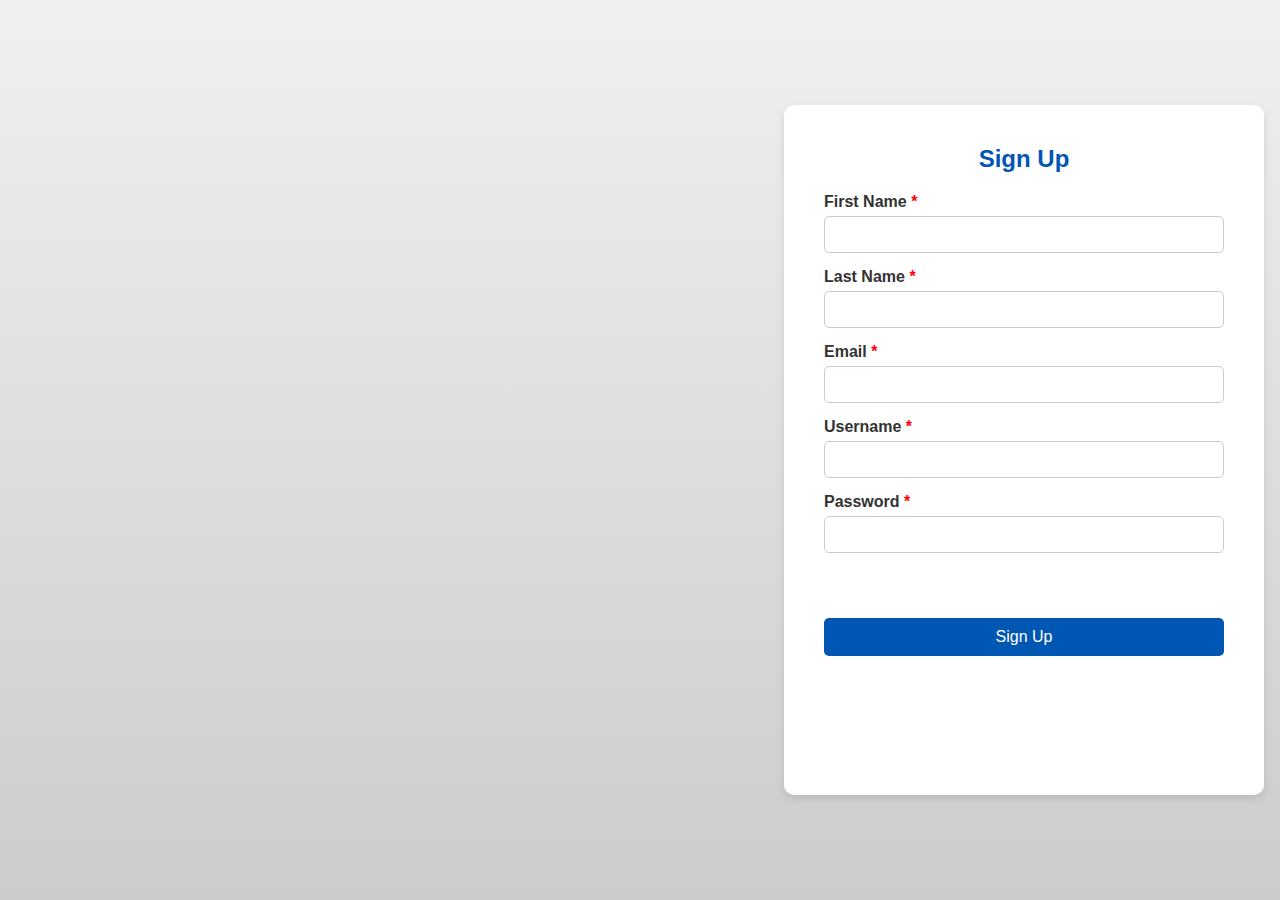
<file: TeamDomination_FinalProject_FrontEnd/signup.html>
<!DOCTYPE html>
<html lang="en">
<head>
    <meta charset="UTF-8">
    <meta name="viewport" content="width=device-width, initial-scale=1.0">
    <title>Sign Up</title>
    <link rel="stylesheet" href="Assets/CSS/signup.css">
</head>
<body>
    <div class="signup-container">
        <h2>Sign Up</h2>
        <form action="#" method="post">
            <div class="form-group">
                <label for="first-name">First Name <span class="required">*</span></label>
                <input type="text" id="first-name" name="first-name" required>
            </div>
            <div class="form-group">
                <label for="last-name">Last Name <span class="required">*</span></label>
                <input type="text" id="last-name" name="last-name" required>
            </div>
            <div class="form-group">
                <label for="email">Email <span class="required">*</span></label>
                <input type="email" id="email" name="email" required>
            </div>
            <div class="form-group">
                <label for="username">Username <span class="required">*</span></label>
                <input type="text" id="username" name="username" required>
            </div>
            <div class="form-group">
                <label for="password">Password <span class="required">*</span></label>
                <input type="password" id="password" name="password" required>
            </div>
            <button type="submit" class="btn">Sign Up</button>
        </form>
    </div>
</body>
</html>
</file>
<file: TeamDomination_FinalProject_FrontEnd/Assets/CSS/signup.css>
body {
    font-family: Arial, sans-serif;
    background: linear-gradient(to bottom, #f0f0f0, #cccccc);
   /*  background: url('Assets/Images/electric-vehicle-selfdriving-future-car-260nw-2185590899.jpg'); */ /* Maybe try fixing this later, it's a good image */
    color: #333;
    margin: 0;
    padding: 0;
    display: flex;
    justify-content: center;
    align-items: center;
    height: 100vh;
}


.signup-container {
    background-color: white;
    padding: 20px 40px;
    border-radius: 10px;
    box-shadow: 0 4px 8px rgba(0, 0, 0, 0.1);
    width: 100%;
    max-width: 400px;
    margin-left: 60%;
    height: 650px; /* Add this line to set a fixed height */
}

.signup-container h2 {
    text-align: center;
    margin-bottom: 20px;
    color: #0056b3;
}

.form-group {
    margin-bottom: 15px;
}

.form-group label {
    display: block;
    margin-bottom: 5px;
    font-weight: bold;
}

.form-group .required {
    color: red;
}

.form-group input {
    width: 100%;
    padding: 10px;
    border: 1px solid #ccc;
    border-radius: 5px;
    box-sizing: border-box;
}

.btn {
    width: 100%;
    padding: 10px;
    background-color: #0056b3;
    border: none;
    border-radius: 5px;
    color: white;
    font-size: 16px;
    cursor: pointer;
    transition: background-color 0.3s ease;
    margin-top: 50px;
}

.btn:hover {
    background-color: #003f7f;
}
.vertical-line {
    position: absolute;
    top: 10%;
    bottom: 10%;
    left: 50%;
    width: 2px; /* Adjust the width as needed */
    background-color: #333; /* Adjust the color as needed */
    transform: translateX(-50%);
    z-index: 0; /* Ensure the line is behind the form */
}
.bold-text {
    position: absolute;
    left: 100px;
    top: 50%;
    transform: translateY(-50%);
    color: black; /* Change font color to black */
    font-size: 36px; /* Increase font size */
    font-weight: bold;
    line-height: 3.5; /* Adjust line height for spacing */
}
</file>
